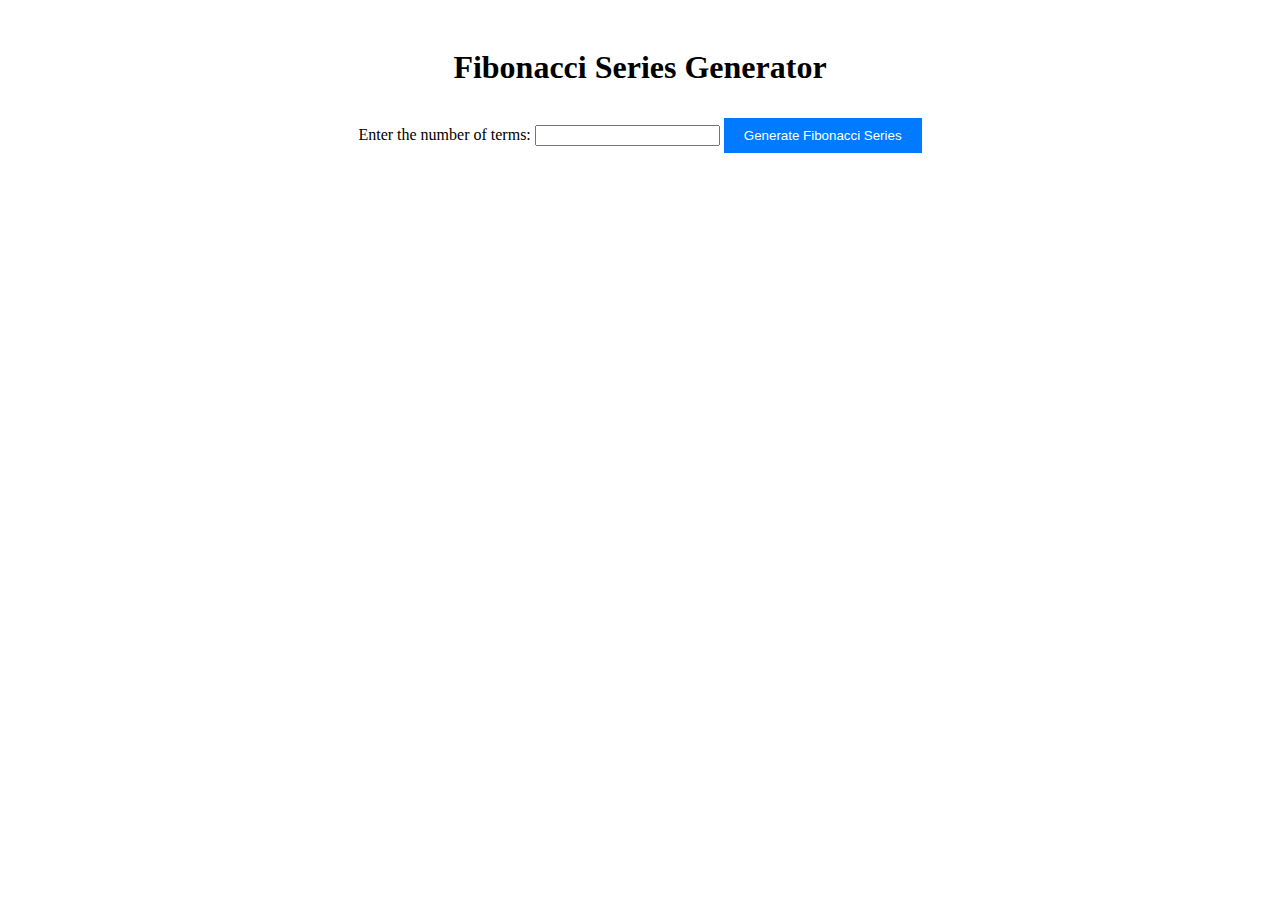
<file: FibonacciSequence/index.html>
<!DOCTYPE html>
<html lang="en">
<head>
  <title>Fibonacci Series</title>
  <link rel="stylesheet" href="style.css">
</head>
<body>
  <div class="container">
    <h1>Fibonacci Series Generator</h1>
    <label for="numTerms">Enter the number of terms:</label>
    <input type="number" id="numTerms">
    <button onclick="generateFibonacci()">Generate Fibonacci Series</button>
    <div id="output"></div>
  </div>
  <script src="script.js"></script>
</body>
</html>
</file>
<file: FibonacciSequence/style.css>
.container {
    max-width: 600px;
    margin: 0 auto;
    padding: 20px;
    text-align: center;
  }
  
  button {
    padding: 10px 20px;
    background-color: #007bff;
    color: #fff;
    border: none;
    cursor: pointer;
    margin-top: 10px;
  }
  
  button:hover {
    background-color: #0056b3;
  }
</file>
